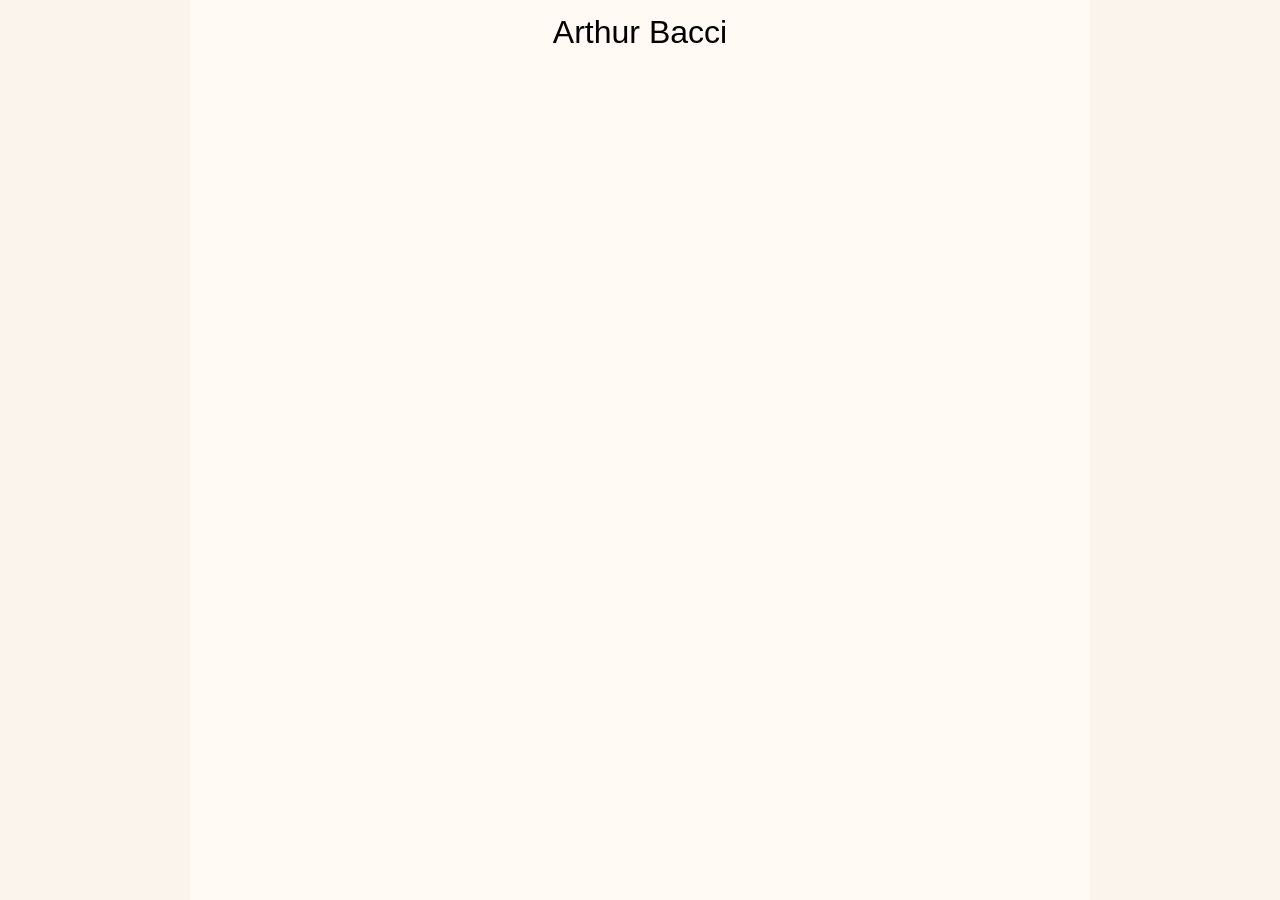
<file: docs/index.html>
<!DOCTYPE html>
<html lang="en">
  <head>
    <meta charset="UTF-8">
    <meta name="viewport" content="width=device-width, initial-scale=1.0">
    <meta http-equiv="X-UA-Compatible" content="ie=edge">
    <title>Arthur Bacci</title>
    <link rel="stylesheet" href="style.css">
  </head>
  <body>
    <div class="content">
      <h1>Arthur Bacci</h1>
    </div>
  </body>
</html>
</file>
<file: docs/style.css>
/* http://meyerweb.com/eric/tools/css/reset/ 
   v2.0 | 20110126
   License: none (public domain)
*/

html, body, div, span, applet, object, iframe,
h1, h2, h3, h4, h5, h6, p, blockquote, pre,
a, abbr, acronym, address, big, cite, code,
del, dfn, em, img, ins, kbd, q, s, samp,
small, strike, strong, sub, sup, tt, var,
b, u, i, center,
dl, dt, dd, ol, ul, li,
fieldset, form, label, legend,
table, caption, tbody, tfoot, thead, tr, th, td,
article, aside, canvas, details, embed, 
figure, figcaption, footer, header, hgroup, 
menu, nav, output, ruby, section, summary,
time, mark, audio, video {
	margin: 0;
	padding: 0;
	border: 0;
	font-size: 100%;
	font: inherit;
	vertical-align: baseline;
}
/* HTML5 display-role reset for older browsers */
article, aside, details, figcaption, figure, 
footer, header, hgroup, menu, nav, section {
	display: block;
}
body {
	line-height: 1;
}
ol, ul {
	list-style: none;
}
blockquote, q {
	quotes: none;
}
blockquote:before, blockquote:after,
q:before, q:after {
	content: '';
	content: none;
}
table {
	border-collapse: collapse;
	border-spacing: 0;
}



* {
	box-sizing: border-box;
}

:root {
	--base: #faf4ed;
	--surface: #fffaf3;
	--overlay: #f2e9e1;
	--muted: #9893a5;
	--subtle: #797593;
	--text: #575279;
	--love: #b4637a;
	--gold: #ea9d34;
	--rose: #d7827e;
	--pine: #286983;
	--foam: #56949f;
	--iris: #907aa9;
	--highlightLow: #f4ede8;
	--highlightMed: #dfdad9;
	--highlightHigh: #cecacd;
}

body {
	background-color: var(--base);
}

.content {
	width: 100vmin;
	min-height: 100vh;
	margin-left: auto;
	margin-right: auto;
	background-color: var(--surface);
	padding-top: 1em;
}

.content h1 {
	text-align: center;
	font-family: sans-serif;
	font-size: 2em;
}
</file>
